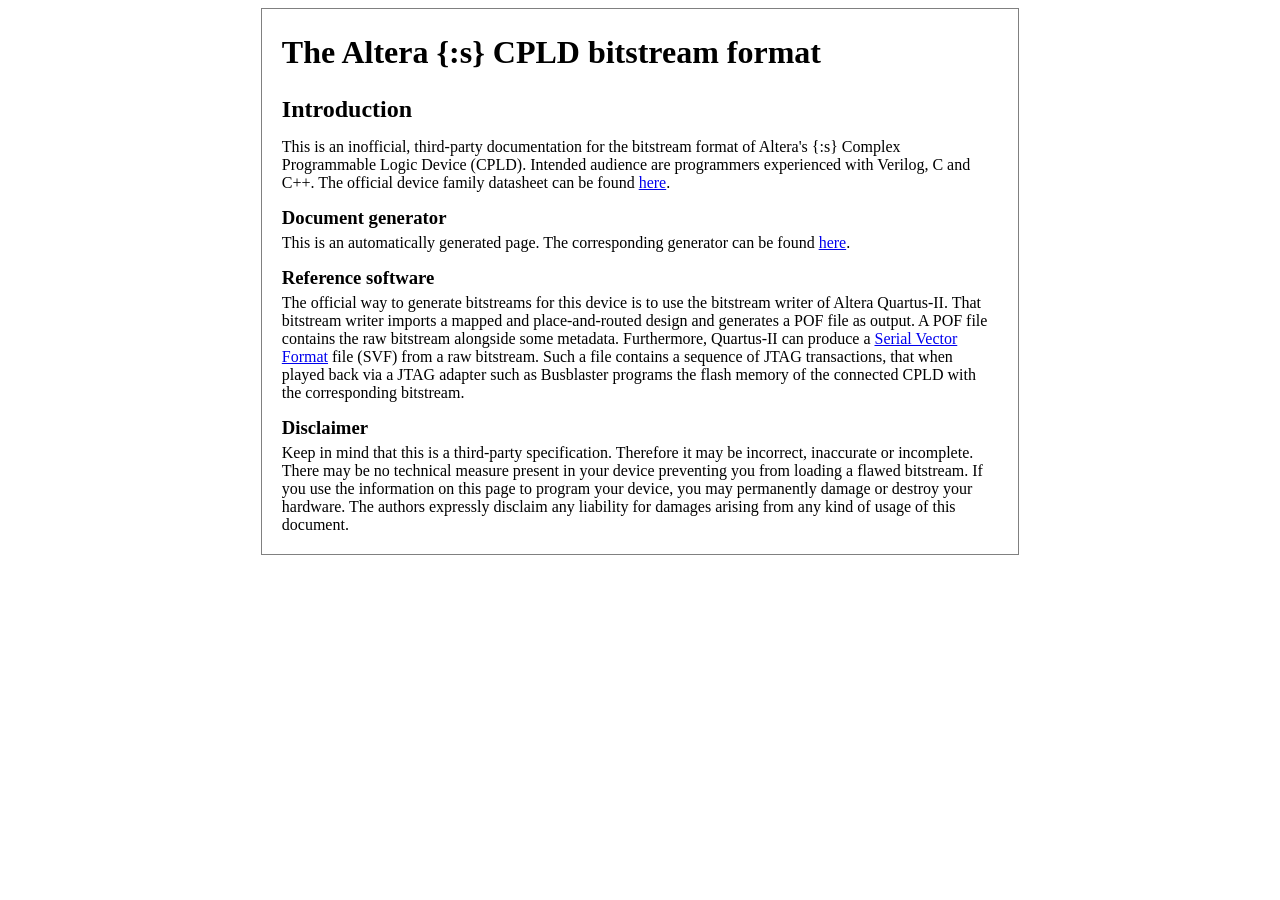
<file: intro.html>
<html>
<head>
<link rel="stylesheet" type="text/css" href="style.css"/>
</head>
<body>
<div id="content">
<h1>The Altera {:s} CPLD bitstream format</h1>

<h2>Introduction</h2>

This is an inofficial, third-party documentation for the bitstream format of Altera's {:s} Complex Programmable Logic Device (CPLD).
Intended audience are programmers experienced with Verilog, C and C++.
The official device family datasheet can be found <a href="https://www.intel.com/content/dam/www/programmable/us/en/pdfs/literature/ds/archives/m7000.pdf">here</a>. 

<h3>Document generator</h3>
This is an automatically generated page.
The corresponding generator can be found <a href="https://github.com/programmable-logic-tools/altera-max7000-db">here</a>.

<h3>Reference software</h3>
The official way to generate bitstreams for this device is to use the bitstream writer of Altera Quartus-II.
That bitstream writer imports a mapped and place-and-routed design and generates a POF file as output.
A POF file contains the raw bitstream alongside some metadata.
Furthermore, Quartus-II can produce a <a href="https://en.wikipedia.org/wiki/Serial_Vector_Format">Serial Vector Format</a> file (SVF) from a raw bitstream.
Such a file contains a sequence of JTAG transactions,
that when played back via a JTAG adapter such as Busblaster
programs the flash memory of the connected CPLD with the corresponding bitstream.

<h3>Disclaimer</h3>

Keep in mind that this is a third-party specification.
Therefore it may be incorrect, inaccurate or incomplete.
There may be no technical measure present in your device preventing you from loading a flawed bitstream.
If you use the information on this page to program your device, you may permanently damage or destroy your hardware.
The authors expressly disclaim any liability for damages arising from any kind of usage of this document.
</file>
<file: style.css>
h1
{
    margin-top: 5px;
}

h2
{
    margin-top: 25px;
    margin-bottom: 15px;
}

h3
{
    margin-top: 15px;
    margin-bottom: 5px;
}

div#content
{
    margin-left: 20%;
    margin-right: 20%;
    padding: 20px;
    border: 1px solid gray;
}

table
{
    font-size: 10pt;
    border: 2px solid black;
    text-align: center;
    margin-top: 15px;
    margin-bottom: 30px;
}

td
{
    border: 1px solid black;
    min-width: 15px;
}

td[colspan=2]
{
    min-width: 30px;
}

td[colspan=3]
{
    min-width: 45px;
}

td.binary
{
    font-family: fixed;
}

td.empty
{
    border: none;
}
</file>
